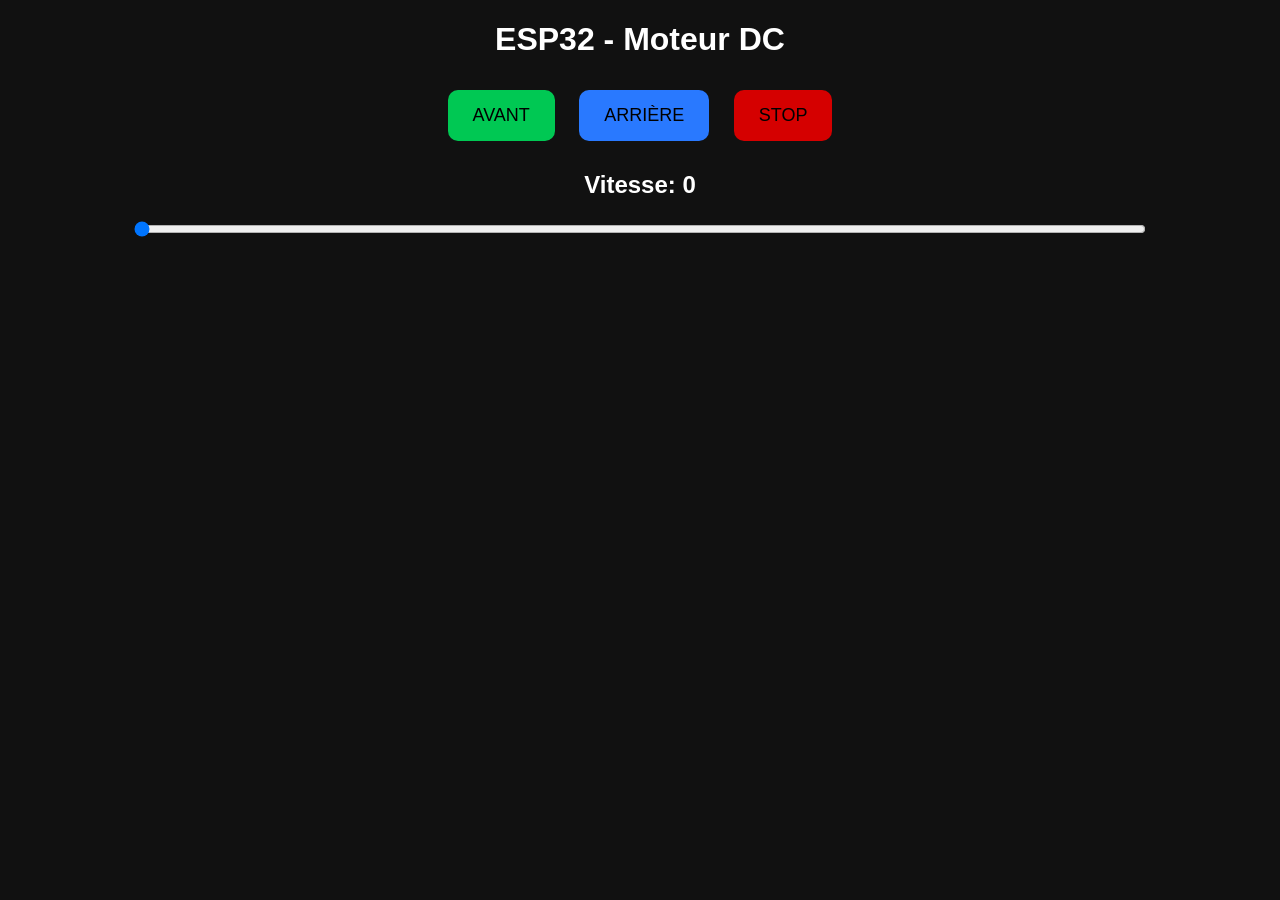
<file: tests/annee-2_2025-2026/10_esp32_moteur_page_web/web/index.html>
<!DOCTYPE html>
<html>
<head>
<meta charset="UTF-8">
<title>Controle Moteur DC</title>
<link rel="stylesheet" href="style.css">
</head>
<body>
<h1>ESP32 - Moteur DC</h1>
<button id="avant" onclick="cmd('avant')">AVANT</button>
<button id="arriere" onclick="cmd('arriere')">ARRIÈRE</button>
<button id="stop" onclick="cmd('stop')">STOP</button>
<h2>Vitesse: <span id="val">0</span></h2>
<input type="range" min="0" max="255" value="0" oninput="vitesse(this.value)">
<script src="app.js"></script>
</body>
</html>
</file>
<file: tests/annee-2_2025-2026/10_esp32_moteur_page_web/web/style.css>
/* Style de la page de test « Contrôle moteur DC » (ESP32) */

body {
  font-family: Arial;
  background: #111;
  color: white;
  text-align: center;
}
button {
  padding: 15px 25px;
  margin: 10px;
  font-size: 18px;
  border: none;
  border-radius: 10px;
  cursor: pointer;
}
#avant { background: #00c853; }
#arriere { background: #2979ff; }
#stop { background: #d50000; }
input[type=range] {
  width: 80%;
}
</file>
